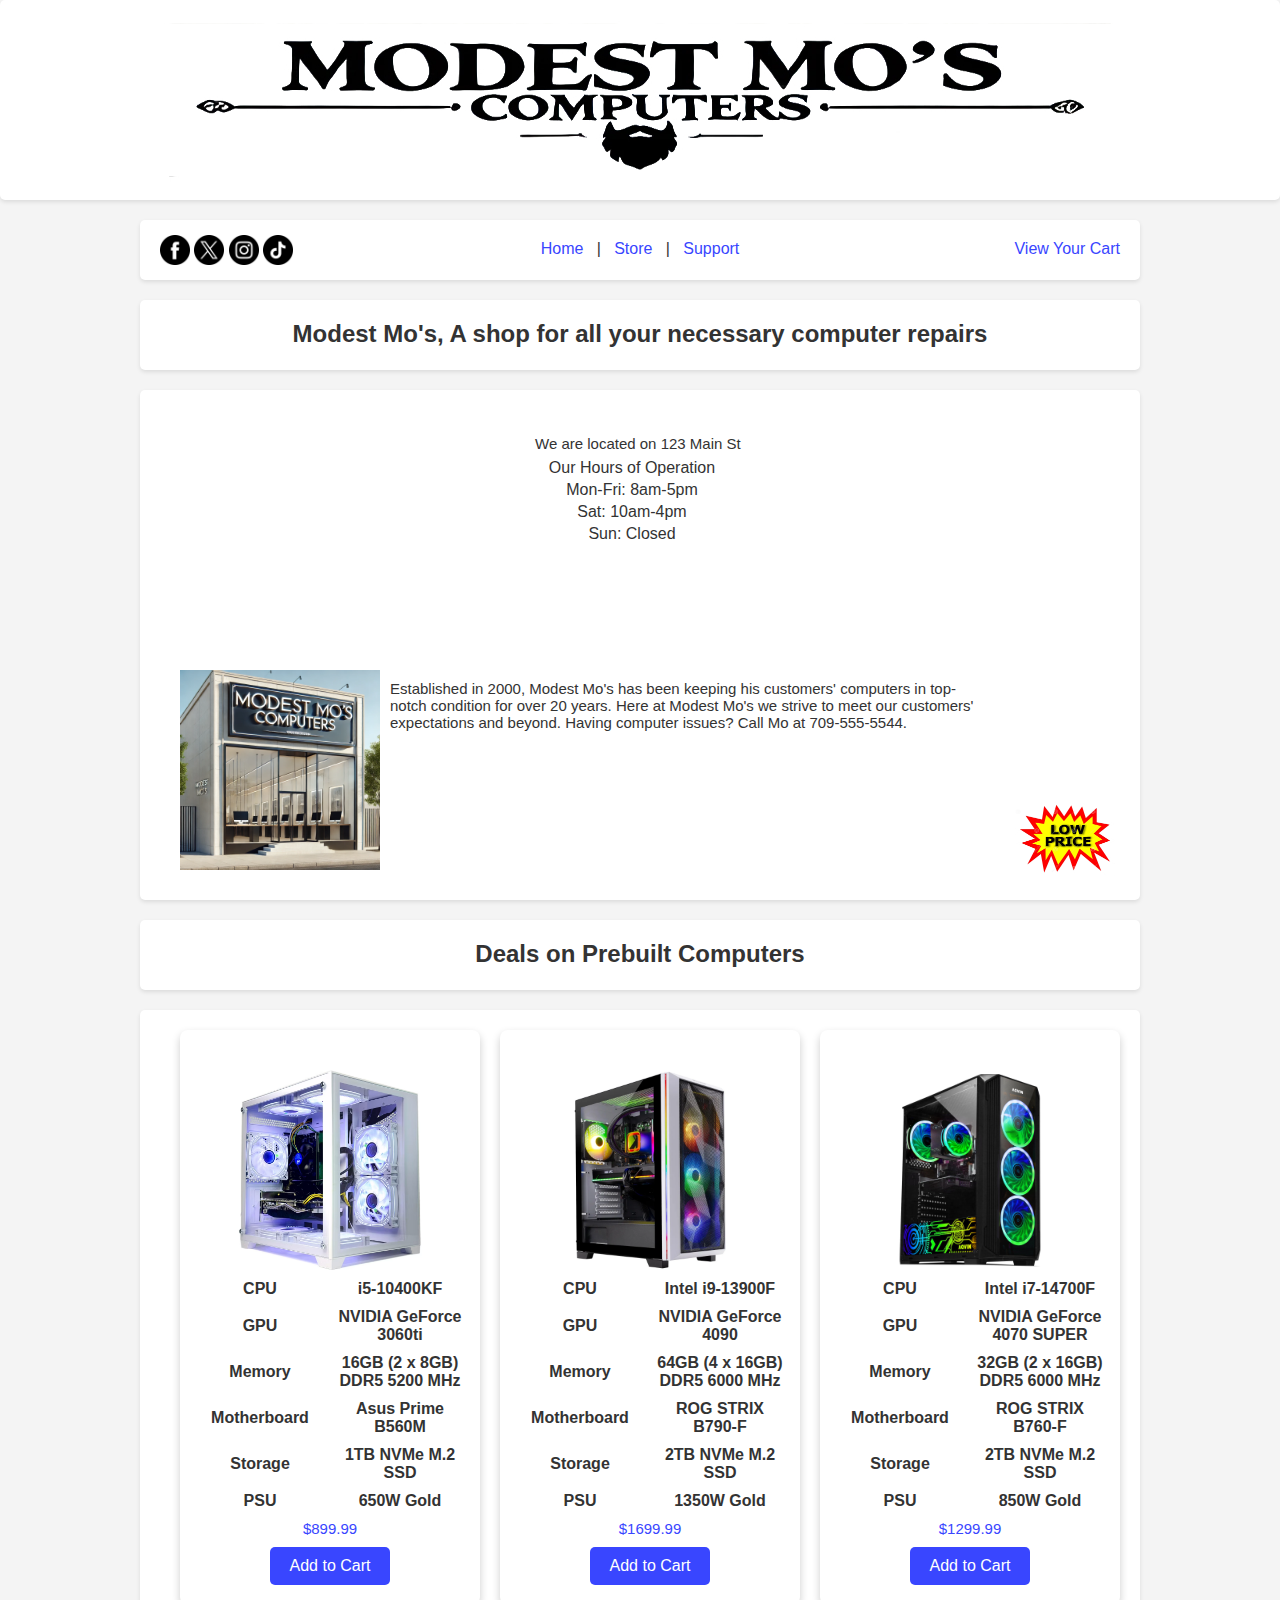
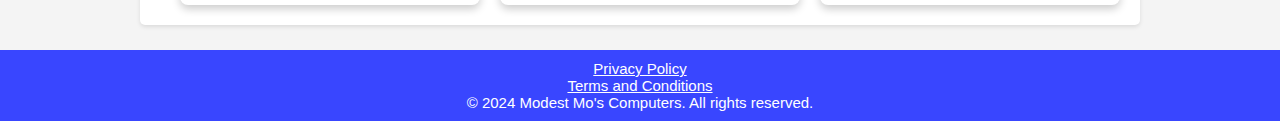
<file: Index.html>
<!-- Name: Jonathan Strickland, Noah Lambe
Date: 2024-10-30
Desc: Sprint 1 HTML for index -->

<!DOCTYPE html>
<html lang="en">
  <head>
    <meta charset="UTF-8" />
    <meta name="viewport" content="width=device-width, initial-scale=1.0" />
    <title>Modest Mo's Computers</title>
    <link rel="stylesheet" href="index-styles.css" />
  </head>
  <body>
    <section>
      <header>
        <!-- Banner -->
        <img
          src="media/Modest_mos_computers.jpg"
          width="1000px"
          height="200px"
          alt="Modest Mo's computers"
        />
      </header>
    </section>

    <nav>
      <div class="navLeft">
        <!-- Social media links -->
        <a
          href="https://www.facebook.com/"
          target="_blank"
          class="socialIcon facebook"
        >
          <img src="media/facebook.png" height="30px" alt="Facebook" />
        </a>
        <a
          href="https://twitter.com/"
          target="_blank"
          class="socialIcon twitter"
        >
          <img src="media/twitter.png" height="30px" alt="Twitter" />
        </a>
        <a
          href="https://www.instagram.com/"
          target="_blank"
          class="socialIcon instagram"
        >
          <img src="media/instagram.png" height="30px" alt="Instagram" />
        </a>
        <a
          href="https://www.tiktok.com/"
          target="_blank"
          class="socialIcon tiktok"
        >
          <img src="media/tiktok.png" height="30px" alt="TikTok" />
        </a>
      </div>

      <div class="navCenter">
        <!-- Navigation -->
        <a href="index.html">Home</a>&nbsp;&nbsp;&nbsp;|&nbsp;&nbsp;
        <a href="store.html">Store</a>&nbsp;&nbsp;&nbsp;|&nbsp;&nbsp;
        <a href="support.html">Support</a>
      </div>

      <div class="navRight">
        <a href="Cart.html">View Your Cart</a>
      </div>
    </nav>

    <main>
      <section>
        <div class="content-div">
          <!-- Header for First Square -->
          <h3>Modest Mo's, A shop for all your necessary computer repairs</h3>
        </div>

        <!-- Start of First Square -->
        <div class="mainDiv1">
          <div class="maindivBox1">
            <div class="locbox">
              <p>We are located on 123 Main St</p>
            </div>
            <div class="hourbox">Our Hours of Operation</div>
            <div class="hourbox">Mon-Fri: 8am-5pm</div>
            <div class="hourbox">Sat: 10am-4pm</div>
            <div class="hourbox">Sun: Closed</div>
            <div class="shopbox">
              <img
                class="shopimage"
                src="media/shop.jpg"
                alt="Modest Mo's Computers"
              />
            </div>
            <div class="textbox">
              <p>
                Established in 2000, Modest Mo's has been keeping his customers'
                computers in top-notch condition for over 20 years. Here at
                Modest Mo's we strive to meet our customers' expectations and
                beyond. Having computer issues? Call Mo at 709-555-5544.
              </p>
              <div class="lowpricebox">
                <img
                  class="lowpriceimage"
                  src="media/lowprice.png"
                  alt="Low Prices"
                />
              </div>
            </div>
          </div>
        </div>
      </section>

      <section>
        <div class="content-div">
          <!-- Header for Second Square -->
          <h3>Deals on Prebuilt Computers</h3>
        </div>

        <!-- Start of Second Square -->
        <div class="mainDiv2">
          <!-- First Computer -->
          <div class="pc-container">
            <img
              class="featured-images"
              src="media/whitepc.jpg"
              width="200px"
              alt="Prebuilt PC White"
            />
            <div
              class="product"
              data-id="28"
              data-name="Prebuilt PC White"
              data-price="899.99"
              data-img-url="media/whitepc.jpg"
            >
              <div class="spec-item">
                <div>CPU</div>
                <div>i5-10400KF</div>
              </div>
              <div class="spec-item">
                <div>GPU</div>
                <div>NVIDIA GeForce 3060ti</div>
              </div>
              <div class="spec-item">
                <div>Memory</div>
                <div>16GB (2 x 8GB) DDR5 5200 MHz</div>
              </div>
              <div class="spec-item">
                <div>Motherboard</div>
                <div>Asus Prime B560M</div>
              </div>
              <div class="spec-item">
                <div>Storage</div>
                <div>1TB NVMe M.2 SSD</div>
              </div>
              <div class="spec-item">
                <div>PSU</div>
                <div>650W Gold</div>
              </div>
              <p class="text-color">$899.99</p>
              <button
                class="add-to-cart"
                data-id="28"
                data-name="Prebuilt PC White"
                data-price="899.99"
                data-img-url="media/whitepc.jpg"
              >
                Add to Cart
              </button>
            </div>
          </div>

          <!-- Second Computer -->
          <div class="pc-container">
            <img
              class="featured-images"
              src="media/blackpc.jpg"
              width="200px"
              alt="Prebuilt PC Black"
            />
            <div
              class="product"
              data-id="29"
              data-name="Prebuilt PC Black"
              data-price="1699.99"
              data-img-url="media/blackpc.jpg"
            >
              <div class="spec-item">
                <div>CPU</div>
                <div>Intel i9-13900F</div>
              </div>
              <div class="spec-item">
                <div>GPU</div>
                <div>NVIDIA GeForce 4090</div>
              </div>
              <div class="spec-item">
                <div>Memory</div>
                <div>64GB (4 x 16GB) DDR5 6000 MHz</div>
              </div>
              <div class="spec-item">
                <div>Motherboard</div>
                <div>ROG STRIX B790-F</div>
              </div>
              <div class="spec-item">
                <div>Storage</div>
                <div>2TB NVMe M.2 SSD</div>
              </div>
              <div class="spec-item">
                <div>PSU</div>
                <div>1350W Gold</div>
              </div>
              <p class="text-color">$1699.99</p>
              <button
                class="add-to-cart"
                data-id="29"
                data-name="Prebuilt PC Black"
                data-price="1699.99"
                data-img-url="media/blackpc.jpg"
              >
                Add to Cart
              </button>
            </div>
          </div>

          <!-- Third Computer -->
          <div class="pc-container">
            <img
              class="featured-images"
              src="media/pc.jpg"
              width="200px"
              alt="Prebuilt PC"
            />
            <div
              class="product"
              data-id="30"
              data-name="Prebuilt PC"
              data-price="1299.99"
              data-img-url="media/pc.jpg"
            >
              <div class="spec-item">
                <div>CPU</div>
                <div>Intel i7-14700F</div>
              </div>
              <div class="spec-item">
                <div>GPU</div>
                <div>NVIDIA GeForce 4070 SUPER</div>
              </div>
              <div class="spec-item">
                <div>Memory</div>
                <div>32GB (2 x 16GB) DDR5 6000 MHz</div>
              </div>
              <div class="spec-item">
                <div>Motherboard</div>
                <div>ROG STRIX B760-F</div>
              </div>
              <div class="spec-item">
                <div>Storage</div>
                <div>2TB NVMe M.2 SSD</div>
              </div>
              <div class="spec-item">
                <div>PSU</div>
                <div>850W Gold</div>
              </div>
              <p class="text-color">$1299.99</p>
              <button
                class="add-to-cart"
                data-id="30"
                data-name="Prebuilt PC"
                data-price="1299.99"
                data-img-url="media/pc.jpg"
              >
                Add to Cart
              </button>
            </div>
          </div>
        </div>
      </section>
    </main>

    <!-- Footer -->
    <footer>
      <p><a href="#">Privacy Policy</a></p>
      <p><a href="#">Terms and Conditions</a></p>
      <p>&copy; 2024 Modest Mo's Computers. All rights reserved.</p>
    </footer>

    <script src="ShoppingCartClasses.js"></script>
  </body>
</html>
</file>
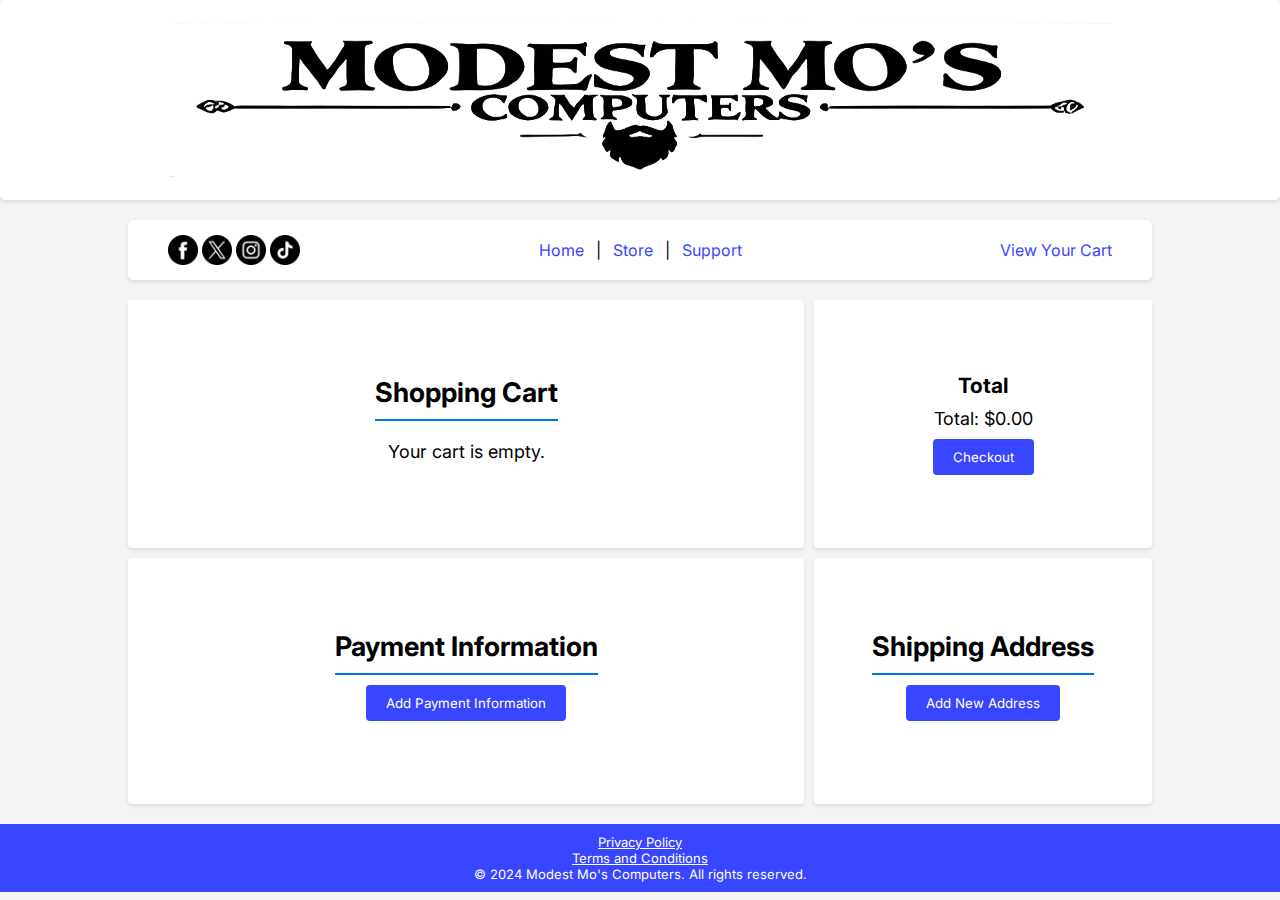
<file: Cart.html>
<!-- Author: Noah Lambe -->
<!-- Date: October 28, 2024 -->
<!-- Description: HTML for Cart webpage -->

<!DOCTYPE html>
<html lang="en">
  <head>
    <meta charset="UTF-8" />
    <meta name="viewport" content="width=device-width, initial-scale=1.0" />
    <title>Cart</title>
    <link rel="stylesheet" href="cartStyles.css" />
    <link rel="preconnect" href="https://fonts.googleapis.com" />
    <link rel="preconnect" href="https://fonts.gstatic.com" crossorigin />
    <link
      href="https://fonts.googleapis.com/css2?family=Inter:ital,opsz,wght@0,14..32,100..900;1,14..32,100..900&family=Space+Grotesk:wght@300..700&display=swap"
      rel="stylesheet"
    />
  </head>
  <body>
    <header>
      <img
        src="Images2/Modest mo's computers.jpg"
        width="1000px"
        height="200px"
        alt="Modest Mo's computers"
      />
    </header>

    <nav>
      <div class="navLeft">
        <a
          href="https://www.facebook.com/"
          target="_blank"
          class="socialIcon facebook"
        >
          <img src="Images2/facebook.png" height="30px" alt="Facebook" />
        </a>
        <a
          href="https://twitter.com/"
          target="_blank"
          class="socialIcon twitter"
        >
          <img src="Images2/twitter.png" height="30px" alt="Twitter" />
        </a>
        <a
          href="https://www.instagram.com/"
          target="_blank"
          class="socialIcon instagram"
        >
          <img src="Images2/instagram.png" height="30px" alt="Instagram" />
        </a>
        <a
          href="https://www.tiktok.com/"
          target="_blank"
          class="socialIcon tiktok"
        >
          <img src="Images2/tiktok.png" height="30px" alt="TikTok" />
        </a>
      </div>
      <div class="navCenter">
        <a href="index.html">Home</a>&nbsp;&nbsp;&nbsp;|&nbsp;&nbsp;
        <a href="store.html">Store</a>&nbsp;&nbsp;&nbsp;|&nbsp;&nbsp;
        <a href="support.html">Support</a>
      </div>
      <div class="navRight">
        <a href="Cart.html">View Your Cart</a>
      </div>
    </nav>

    <div class="container">
      <main>
        <h2>Shopping Cart</h2>
        <div id="cartItems"></div>
      </main>

      <section class="text1">
        <h3>Total</h3>
        <div id="total"></div>
        <button id="checkoutButton" class="button-style">Checkout</button>
        <!-- No functionality, just for display purposes-->
      </section>

      <article>
        <h2>Shipping Address</h2>
        <button id="openFormBtn" class="button-style">Add New Address</button>
        <div class="form-popup-content">
          <div id="popupForm" class="form-popup">
            <form class="form-container" id="form1">
              <span class="close" id="exit">&times;</span>
              <h2>Enter a New Shipping Address</h2>
              <label for="name">Full Name</label>
              <input
                type="text"
                placeholder="First and Last name"
                id="name"
                name="name"
                required
              />

              <label for="phone">Phone Number</label>
              <input
                type="text"
                placeholder="Phone number"
                id="phone"
                name="phone"
                required
              />

              <label for="country">Country/Region</label>
              <select name="country" id="country" required>
                <option value="">Select</option>
                <option value="Afghanistan">Afghanistan</option>
                <option value="Albania">Albania</option>
                <option value="Algeria">Algeria</option>
                <option value="Andorra">Andorra</option>
                <option value="Angola">Angola</option>
                <option value="Antigua and Barbuda">Antigua and Barbuda</option>
                <option value="Argentina">Argentina</option>
                <option value="Armenia">Armenia</option>
                <option value="Australia">Australia</option>
                <option value="Austria">Austria</option>
                <option value="Azerbaijan">Azerbaijan</option>
                <option value="Bahamas">Bahamas</option>
                <option value="Bahrain">Bahrain</option>
                <option value="Bangladesh">Bangladesh</option>
                <option value="Barbados">Barbados</option>
                <option value="Belarus">Belarus</option>
                <option value="Belgium">Belgium</option>
                <option value="Belize">Belize</option>
                <option value="Benin">Benin</option>
                <option value="Bhutan">Bhutan</option>
                <option value="Bolivia">Bolivia</option>
                <option value="Bosnia and Herzegovina">
                  Bosnia and Herzegovina
                </option>
                <option value="Botswana">Botswana</option>
                <option value="Brazil">Brazil</option>
                <option value="Brunei">Brunei</option>
                <option value="Bulgaria">Bulgaria</option>
                <option value="Burkina Faso">Burkina Faso</option>
                <option value="Burundi">Burundi</option>
                <option value="Cabo Verde">Cabo Verde</option>
                <option value="Cambodia">Cambodia</option>
                <option value="Cameroon">Cameroon</option>
                <option value="Canada">Canada</option>
                <option value="Central African Republic">
                  Central African Republic
                </option>
                <option value="Chad">Chad</option>
                <option value="Chile">Chile</option>
                <option value="China">China</option>
                <option value="Colombia">Colombia</option>
                <option value="Comoros">Comoros</option>
                <option value="Congo, Democratic Republic of the">
                  Congo, Democratic Republic of the
                </option>
                <option value="Congo, Republic of the">
                  Congo, Republic of the
                </option>
                <option value="Costa Rica">Costa Rica</option>
                <option value="Croatia">Croatia</option>
                <option value="Cuba">Cuba</option>
                <option value="Cyprus">Cyprus</option>
                <option value="Czech Republic">Czech Republic</option>
                <option value="Denmark">Denmark</option>
                <option value="Djibouti">Djibouti</option>
                <option value="Dominica">Dominica</option>
                <option value="Dominican Republic">Dominican Republic</option>
                <option value="East Timor (Timor-Leste)">
                  East Timor (Timor-Leste)
                </option>
                <option value="Ecuador">Ecuador</option>
                <option value="Egypt">Egypt</option>
                <option value="El Salvador">El Salvador</option>
                <option value="Equatorial Guinea">Equatorial Guinea</option>
                <option value="Eritrea">Eritrea</option>
                <option value="Estonia">Estonia</option>
                <option value="Eswatini">Eswatini</option>
                <option value="Ethiopia">Ethiopia</option>
                <option value="Fiji">Fiji</option>
                <option value="Finland">Finland</option>
                <option value="France">France</option>
                <option value="Gabon">Gabon</option>
                <option value="Gambia">Gambia</option>
                <option value="Georgia">Georgia</option>
                <option value="Germany">Germany</option>
                <option value="Ghana">Ghana</option>
                <option value="Greece">Greece</option>
                <option value="Grenada">Grenada</option>
                <option value="Guatemala">Guatemala</option>
                <option value="Guinea">Guinea</option>
                <option value="Guinea-Bissau">Guinea-Bissau</option>
                <option value="Guyana">Guyana</option>
                <option value="Haiti">Haiti</option>
                <option value="Honduras">Honduras</option>
                <option value="Hungary">Hungary</option>
                <option value="Iceland">Iceland</option>
                <option value="India">India</option>
                <option value="Indonesia">Indonesia</option>
                <option value="Iran">Iran</option>
                <option value="Iraq">Iraq</option>
                <option value="Ireland">Ireland</option>
                <option value="Italy">Italy</option>
                <option value="Jamaica">Jamaica</option>
                <option value="Japan">Japan</option>
                <option value="Jordan">Jordan</option>
                <option value="Kazakhstan">Kazakhstan</option>
                <option value="Kenya">Kenya</option>
                <option value="Kiribati">Kiribati</option>
                <option value="Korea, North">Korea, North</option>
                <option value="Korea, South">Korea, South</option>
                <option value="Kosovo">Kosovo</option>
                <option value="Kuwait">Kuwait</option>
                <option value="Kyrgyzstan">Kyrgyzstan</option>
                <option value="Laos">Laos</option>
                <option value="Latvia">Latvia</option>
                <option value="Lebanon">Lebanon</option>
                <option value="Lesotho">Lesotho</option>
                <option value="Liberia">Liberia</option>
                <option value="Libya">Libya</option>
                <option value="Liechtenstein">Liechtenstein</option>
                <option value="Lithuania">Lithuania</option>
                <option value="Luxembourg">Luxembourg</option>
                <option value="Madagascar">Madagascar</option>
                <option value="Malawi">Malawi</option>
                <option value="Malaysia">Malaysia</option>
                <option value="Maldives">Maldives</option>
                <option value="Mali">Mali</option>
                <option value="Malta">Malta</option>
                <option value="Marshall Islands">Marshall Islands</option>
                <option value="Mauritania">Mauritania</option>
                <option value="Mauritius">Mauritius</option>
                <option value="Mexico">Mexico</option>
                <option value="Micronesia">Micronesia</option>
                <option value="Moldova">Moldova</option>
                <option value="Monaco">Monaco</option>
                <option value="Mongolia">Mongolia</option>
                <option value="Montenegro">Montenegro</option>
                <option value="Morocco">Morocco</option>
                <option value="Mozambique">Mozambique</option>
                <option value="Myanmar (Burma)">Myanmar (Burma)</option>
                <option value="Namibia">Namibia</option>
                <option value="Nauru">Nauru</option>
                <option value="Nepal">Nepal</option>
                <option value="Netherlands">Netherlands</option>
                <option value="New Zealand">New Zealand</option>
                <option value="Nicaragua">Nicaragua</option>
                <option value="Niger">Niger</option>
                <option value="Nigeria">Nigeria</option>
                <option value="North Macedonia">North Macedonia</option>
                <option value="Norway">Norway</option>
                <option value="Oman">Oman</option>
                <option value="Pakistan">Pakistan</option>
                <option value="Palau">Palau</option>
                <option value="Palestine">Palestine</option>
                <option value="Panama">Panama</option>
                <option value="Papua New Guinea">Papua New Guinea</option>
                <option value="Paraguay">Paraguay</option>
                <option value="Peru">Peru</option>
                <option value="Philippines">Philippines</option>
                <option value="Poland">Poland</option>
                <option value="Portugal">Portugal</option>
                <option value="Qatar">Qatar</option>
                <option value="Romania">Romania</option>
                <option value="Russia">Russia</option>
                <option value="Rwanda">Rwanda</option>
                <option value="Saint Kitts and Nevis">
                  Saint Kitts and Nevis
                </option>
                <option value="Saint Lucia">Saint Lucia</option>
                <option value="Saint Vincent and the Grenadines">
                  Saint Vincent and the Grenadines
                </option>
                <option value="Samoa">Samoa</option>
                <option value="San Marino">San Marino</option>
                <option value="Sao Tome and Principe">
                  Sao Tome and Principe
                </option>
                <option value="Saudi Arabia">Saudi Arabia</option>
                <option value="Senegal">Senegal</option>
                <option value="Serbia">Serbia</option>
                <option value="Seychelles">Seychelles</option>
                <option value="Sierra Leone">Sierra Leone</option>
                <option value="Singapore">Singapore</option>
                <option value="Slovakia">Slovakia</option>
                <option value="Slovenia">Slovenia</option>
                <option value="Solomon Islands">Solomon Islands</option>
                <option value="Somalia">Somalia</option>
                <option value="South Africa">South Africa</option>
                <option value="South Sudan">South Sudan</option>
                <option value="Spain">Spain</option>
                <option value="Sri Lanka">Sri Lanka</option>
                <option value="Sudan">Sudan</option>
                <option value="Suriname">Suriname</option>
                <option value="Sweden">Sweden</option>
                <option value="Switzerland">Switzerland</option>
                <option value="Syria">Syria</option>
                <option value="Taiwan">Taiwan</option>
                <option value="Tajikistan">Tajikistan</option>
                <option value="Tanzania">Tanzania</option>
                <option value="Thailand">Thailand</option>
                <option value="Togo">Togo</option>
                <option value="Tonga">Tonga</option>
                <option value="Trinidad and Tobago">Trinidad and Tobago</option>
                <option value="Tunisia">Tunisia</option>
                <option value="Turkey">Turkey</option>
                <option value="Turkmenistan">Turkmenistan</option>
                <option value="Tuvalu">Tuvalu</option>
                <option value="Uganda">Uganda</option>
                <option value="Ukraine">Ukraine</option>
                <option value="United Arab Emirates">
                  United Arab Emirates
                </option>
                <option value="United Kingdom">United Kingdom</option>
                <option value="United States">United States</option>
                <option value="Uruguay">Uruguay</option>
                <option value="Uzbekistan">Uzbekistan</option>
                <option value="Vanuatu">Vanuatu</option>
                <option value="Vatican City">Vatican City</option>
                <option value="Venezuela">Venezuela</option>
                <option value="Vietnam">Vietnam</option>
                <option value="Yemen">Yemen</option>
                <option value="Zambia">Zambia</option>
                <option value="Zimbabwe">Zimbabwe</option>
              </select>

              <label for="address">Address</label>
              <input
                type="text"
                placeholder="Street address or P.O. Box"
                id="address"
                name="address"
                required
              />

              <label for="unit"></label>
              <input
                type="text"
                placeholder="Apt, Suite, Unit"
                id="unit"
                name="unit"
              />

              <label for="city">City</label>
              <input
                type="text"
                placeholder="City"
                id="city"
                name="city"
                required
              />

              <label for="province">State/Province/Territory</label>
              <select name="province" id="state" required>
                <option value="">Select</option>
                <option value="Newfoundland & Labrador">
                  Newfoundland & Labrador
                </option>
                <option value="Prince Edward Island">
                  Prince Edward Island
                </option>
                <option value="Nova Scotia">Nova Scotia</option>
                <option value="New Brunswick">New Brunswick</option>
                <option value="Quebec">Quebec</option>
                <option value="Ontario">Ontario</option>
                <option value="Manitoba">Manitoba</option>
                <option value="Saskatchewan">Saskatchewan</option>
                <option value="Alberta">Alberta</option>
                <option value="British Columbia">British Columbia</option>
                <option value="Yukon">Yukon</option>
                <option value="Northwest Territories">
                  Northwest Territories
                </option>
                <option value="Nunavut">Nunavut</option>
                <option value="Other">Other</option>
              </select>
              <input
                type="text"
                id="otherProvince"
                name="otherProvince"
                placeholder="Specify other province/territory"
                style="display: none"
              />

              <label for="postal">Postal Code</label>
              <input
                type="text"
                placeholder="Postal code"
                id="postal"
                name="postal"
                required
              />

              <button type="submit" class="btn">Use This Address</button>
              <button type="button" class="btn cancel" id="clearFormBtn">
                Clear Fields
              </button>
            </form>
          </div>

          <table id="area">
            <tbody id="addressList"></tbody>
          </table>
          <div id="alerts" class="alert hidden"></div>
        </div>
      </article>

      <section class="text2">
        <h2>Payment Information</h2>
        <button id="openPaymentFormBtn" class="button-style">
          Add Payment Information
        </button>
        <div id="paymentPopup" class="popup hidden">
          <div class="popup-content">
            <span id="closePaymentFormBtn" class="close">&times;</span>
            <h2>Payment Information</h2>
            <form id="paymentForm">
              <label>Payment Method:</label>
              <div>
                <input
                  type="radio"
                  name="paymentMethod"
                  id="creditCardOption"
                  value="Credit Card"
                />
                <label for="creditCardOption">Credit Card</label>
                <input
                  type="radio"
                  name="paymentMethod"
                  id="bankTransferOption"
                  value="Bank Transfer"
                />
                <label for="bankTransferOption">Direct Bank Transfer</label>
              </div>

              <div id="creditCardFields" class="hidden">
                <label for="cardNumber">Card Number:</label>
                <input
                  type="text"
                  id="cardNumber"
                  placeholder="XXXX XXXX XXXX XXXX"
                />

                <label for="expiryDate">Expiry Date:</label>
                <input type="text" id="expiryDate" placeholder="MM/YY" />

                <label for="cvv">CVV:</label>
                <input type="text" id="cvv" placeholder="123" />
              </div>

              <div id="bankTransferFields" class="hidden">
                <label for="bankName">Bank Name:</label>
                <input type="text" id="bankName" />

                <label for="accountNumber">Account Number:</label>
                <input type="text" id="accountNumber" />

                <label for="routingNumber">Routing Number:</label>
                <input type="text" id="routingNumber" />
              </div>

              <button type="submit">Submit Payment Information</button>
              <button
                type="button"
                id="clearPaymentFormBtn"
                class="payment-clear"
              >
                Clear Fields
              </button>
              <div id="alert" class="alert hidden"></div>
            </form>
          </div>
        </div>

        <table id="paymentList">
          <tbody>
            <!-- JavaScript entries for payment info will go here -->
          </tbody>
        </table>
      </section>
    </div>

    <footer>
      <p><a href="#">Privacy Policy</a></p>
      <p><a href="#">Terms and Conditions</a></p>
      <p>&copy; 2024 Modest Mo's Computers. All rights reserved.</p>
    </footer>

    <script src="addressScript.js"></script>
    <script src="paymentScript.js"></script>
    <script src="ShoppingCartClasses.js"></script>
  </body>
</html>
</file>
<file: index-styles.css>
/* Name: Jonathan Strickland, Noah Lambe */
/* Date: 2024-10-30 */
/* Desc: Sprint 1 CSS for index page */

* {
  margin: auto;
}

body {
  font-family: Arial, sans-serif;
  background-color: #f4f4f4;
  color: #333;
}

main {
  padding: 0px;
  width: 1000px;
  height: 1350px;
}

header {
  height: 200px;
  background-color: white;
  box-shadow: 0 2px 4px rgba(0, 0, 0, 0.1);
  border-radius: 5px;
  margin-bottom: 20px;
  text-align: center;
}

nav {
  background-color: white;
  width: 960px;
  height: 20px;
  padding: 20px;
  border-radius: 5px;
  box-shadow: 0 2px 4px rgba(0, 0, 0, 0.1);
  margin-bottom: 20px;
}

.navLeft {
  width: 230px;
  float: left;
  background-color: white;
  padding-bottom: 0px;
  margin-top: -5px;
}

.socialIcon img:hover {
  opacity: 0;
}

.socialIcon.facebook:hover {
  background: url("Images2/facebookBlue.png") no-repeat center center;
  background-size: cover;
}

.socialIcon.twitter:hover {
  background: url("Images2/twitter\ blue.png") no-repeat center center;
  background-size: cover;
}

.socialIcon.instagram:hover {
  background: url("Images2/instagramBlue.png") no-repeat center center;
  background-size: cover;
}

.socialIcon.tiktok:hover {
  background: url("Images2/tiktokBlue.png") no-repeat center center;
  background-size: cover;
}

.socialIcon {
  display: inline-block;
  height: 30px;
  width: 30px;
  position: relative;
}

.socialIcon img {
  position: absolute;
  top: 0;
  left: 0;
  height: 100%;
  width: 100%;
}

.navCenter {
  justify-content: center;
  text-align: center;
  align-items: center;
  width: 500px;
  float: left;
  background-color: white;
}

.navCenter a:link {
  color: #3946ff;
  text-decoration: none;
}

.navCenter a:visited {
  color: #3946ff;
  text-decoration: none;
}

.navCenter a:hover {
  color: black;
  background-color: white;
  text-decoration: none;
}

.navRight a:link {
  color: #3946ff;
  text-decoration: none;
}

.navRight a:visited {
  color: #3946ff;
  text-decoration: none;
}

.navRight a:hover {
  color: red;
  background-color: white;
  text-decoration: none;
}

.navRight {
  width: 230px;
  text-align: right;
  list-style: none;
  float: left;
  background-color: white;
}

h3 {
  font-family: Arial, Helvetica, sans-serif;
  font-size: 24px;
  margin-bottom: 10px;
}

a {
  text-decoration: none;
}

a:hover {
  color: red;
  text-decoration: none;
}

a:visited {
  color: blue;
  text-decoration: none;
}

.mainDiv1 {
  width: 960px;
  height: 470px;
  background-color: white;
  border-radius: 5px;
  padding: 20px;
  margin-top: 20px;
  box-shadow: 0 2px 4px rgba(0, 0, 0, 0.1);
  margin-bottom: 20px;
}

.mainDiv2 {
  width: 960px;
  height: 630px;
  background-color: white;
  border-radius: 5px;
  padding: 20px;
  margin-top: 20px;
  box-shadow: 0 2px 4px rgba(0, 0, 0, 0.1);
  margin-bottom: 20px;
}

.maindivBox1 {
  width: 200px;
  height: 400px;
  background-color: white;
  float: left;
  margin: 10px;
  padding: 10px;
}

.mainDiv2 {
  display: flex;
  flex-wrap: wrap;
  justify-content: space-around;
  width: 960px;
  height: auto;
  background-color: white;
  border-radius: 5px;
  padding: 20px;
  margin-top: 20px;
  box-shadow: 0 2px 4px rgba(0, 0, 0, 0.1);
  margin-bottom: 20px;
}

.price {
  margin-top: 25px;
  font-family: Arial, Helvetica, sans-serif;
  font-size: 18px;
}

.content-div {
  width: 1000px;
  height: 50px;
  background-color: white;
  text-align: center;
  padding-top: 20px;
  border-radius: 5px;
  margin-bottom: 20px;
  box-shadow: 0 2px 4px rgba(0, 0, 0, 0.1);
}

p {
  font-family: Arial, Helvetica, sans-serif;
  font-size: 15px;
}

.shopimage {
  width: 200px;
}

.lowpriceimage {
  width: 100px;
}

.shopbox {
  width: 200px;
  height: 10px;
  float: left;
  padding-top: 125px;
}

.lowpricebox {
  width: 100px;
  background-color: white;
  text-align: right;
  padding-left: 625px;
  padding-top: 70px;
}

.textbox {
  width: 600px;
  float: left;
  padding-left: 210px;
}

.locbox {
  width: 300px;
  margin: 5px;
  padding-left: 350px;
  float: left;
}

.hourbox {
  width: 200px;
  margin: 2px;
  padding-left: 350px;
  float: left;
  text-align: center;
}

.picbox {
  width: 50px;
  height: 10px;
  margin: 5px;
}

.pctextbox {
  width: 240px;
  float: left;
  padding-top: 310px;
  margin-left: 50px;
  text-align: center;
}

.pc-container {
  border-radius: 8px;
  box-shadow: 0 4px 8px rgba(0, 0, 0, 0.2);
  padding-top: 20px;
  padding-bottom: 20px;
  margin-left: 20px;
  width: 300px;
  height: auto;
  float: left;
}

/* .pc-container img {
  align-items: center;
  justify-content: center;
  width: 100%;
} */

.featured-images {
  display: flex;
  flex-wrap: wrap;
  justify-content: space-around;
  margin-top: 20px;
}

.spec-item {
  display: flex;
  justify-content: center;
  margin: 10px;
  font-weight: bold;
}

.spec-item div {
  width: 45%;
}

.price {
  text-align: center;
  margin-top: 20px;
  color: #3946ff;
}

.product {
  text-align: center;
  font-family: Arial, sans-serif;
}

/* .add-to-cart-btn {
  background-color: #3946ff;
  color: white;
  padding: 10px 20px;
  border: none;
  border-radius: 5px;
  cursor: pointer;
  font-size: 16px;
}

.add-to-cart-btn:hover {
  background-color: black;
} */

.add-to-cart {
  background-color: #3946ff;
  color: white;
  padding: 10px 20px;
  border: none;
  border-radius: 5px;
  cursor: pointer;
  font-size: 16px;
  margin-top: 10px;
}

.add-to-cart:hover {
  background-color: black;
}

footer {
  background-color: #3946ff;
  color: white;
  font-size: small;
  text-align: center;
  padding: 10px 0;
}

footer a:link {
  color: white;
  text-decoration: underline;
}

footer a:visited {
  color: white;
  text-decoration: underline;
}

footer a:hover {
  text-decoration: none;
}

.text-color {
  color: #3946ff;
}
</file>
<file: cartStyles.css>
/* Author: Noah Lambe */
/* Date: October 28, 2024 */
/* Description: CSS for Cart page */

* {
  margin: 0;
  font-family: "Inter", "Helvetica Neue";
  box-sizing: border-box;
}

body {
  background-color: #f4f4f4;
}

nav,
.container,
footer {
  margin: auto;
  width: 80%;
}

header {
  background-color: white;
  text-align: center;
  height: 200px;
  margin-bottom: 20px;
  box-shadow: 0 2px 4px rgba(0, 0, 0, 0.1);
  border-radius: 5px;
  align-items: center;
}

header h1 {
  margin: 0;
}

label {
  margin-top: 20px;
}

nav {
  background-color: white;
  height: 20px;
  padding: 40px;
  padding-top: 20px;
  border-radius: 5px;
  box-shadow: 0 2px 4px rgba(0, 0, 0, 0.1);
  margin-bottom: 20px;
}

.navLeft {
  width: 25%;
  float: left;
  background-color: white;
  padding-bottom: 0px;
  margin-top: -5px;
}

.navLeft a:hover {
  background-color: white;
}

.socialIcon img:hover {
  opacity: 0;
}

.socialIcon.facebook:hover {
  background: url("Images2/facebookBlue.png") no-repeat center center;
  background-size: cover;
}

.socialIcon.twitter:hover {
  background: url("Images2/twitter\ blue.png") no-repeat center center;
  background-size: cover;
}

.socialIcon.instagram:hover {
  background: url("Images2/instagramBlue.png") no-repeat center center;
  background-size: cover;
}

.socialIcon.tiktok:hover {
  background: url("Images2/tiktokBlue.png") no-repeat center center;
  background-size: cover;
}

.socialIcon {
  display: inline-block;
  height: 30px;
  width: 30px;
  position: relative;
}

.socialIcon img {
  position: absolute;
  top: 0;
  left: 0;
  height: 100%;
  width: 100%;
}

.navCenter {
  justify-content: center;
  text-align: center;
  align-items: center;
  width: 50%;
  float: left;
  background-color: white;
}

.navCenter a:link {
  color: #3946ff;
  text-decoration: none;
}

.navCenter a:visited {
  color: #3946ff;
  text-decoration: none;
}

.navCenter a:hover {
  color: black;
  background-color: white;
  text-decoration: none;
}

.navRight a:link {
  color: #3946ff;
  text-decoration: none;
}

.navRight a:visited {
  color: #3946ff;
  text-decoration: none;
}

.navRight a:hover {
  color: black;
  background-color: white;
  text-decoration: none;
}

.navRight {
  width: 25%;
  text-align: right;
  list-style: none;
  float: left;
  background-color: white;
}

.container {
  background-color: none;
  display: grid;
  grid-template-areas:
    "main text1"
    "text2 article";
  grid-template-rows: auto auto;
  grid-template-columns: 2fr 1fr;
  height: auto;
  min-height: 56vh;
  gap: 10px;
}

.container h2 {
  border-bottom: 2px solid #0073e6;
  padding-bottom: 10px;
}

.container p {
  margin: 10px 0;
}

main {
  grid-area: main;
  background-color: white;
  display: flex;
  justify-content: center;
  align-items: center;
  color: black;
  font-size: 18px;
  box-shadow: 0 2px 4px rgba(0, 0, 0, 0.1);
  text-align: justify;
  padding: 20px;
}

.text1 {
  grid-area: text1;
  background-color: white;
  display: flex;
  justify-content: center;
  align-items: center;
  color: black;
  font-size: 18px;
  box-shadow: 0 2px 4px rgba(0, 0, 0, 0.1);
  text-align: justify;
  padding: 20px;
}

article {
  grid-area: article;
  background-color: white;
  display: flex;
  justify-content: center;
  align-items: center;
  color: black;
  font-size: 18px;
  box-shadow: 0 2px 4px rgba(0, 0, 0, 0.1);
  text-align: justify;
  padding: 20px;
}

.text2 {
  grid-area: text2;
  background-color: white;
  display: flex;
  justify-content: center;
  align-items: center;
  color: black;
  font-size: 18px;
  box-shadow: 0 2px 4px rgba(0, 0, 0, 0.1);
  text-align: justify;
  padding: 20px;
}

main,
.text1,
article,
.text2 {
  display: flex;
  flex-direction: column;
  gap: 10px;
  border-radius: 4px;
}

footer {
  background-color: #3946ff;
  color: white;
  font-size: small;
  text-align: center;
  padding: 10px 0;
  margin-top: 20px;
  width: 100%;
}

footer a:link {
  color: white;
  text-decoration: underline;
}

footer a:visited {
  color: white;
  text-decoration: underline;
}

footer a:hover {
  text-decoration: none;
}

/* Address form styling */
.form-popup {
  display: none;
  position: fixed;
  left: 50%;
  top: 50%;
  transform: translate(-50%, -50%);
  border: 1px solid #f1f1f1;
  z-index: 9;
  background-color: white;
  padding: 20px;
  box-shadow: 0 5px 15px rgb(126, 126, 126);
  border-radius: 5px;
  height: 90%;
  font-family: "Inter", "Helvetica Neue";
  overflow-y: auto;
}

.form-popup-content {
  display: block;
}

.form-popup.active {
  display: block;
  padding-top: 40px;
  padding-bottom: 20px;
}

label {
  font-weight: 500;
  display: inline-block;
  margin-bottom: 5px;
  width: 100%;
}

#exit {
  position: absolute;
  top: 10px;
  right: 10px;
  cursor: pointer;
}

input[type="text"] {
  width: 100%;
  padding: 12px;
  margin: 8px 0;
  display: inline-block;
  border: 1px solid #ccc;
  box-sizing: border-box;
  border-radius: 4px;
}

select {
  width: 100%;
  padding: 12px;
  margin: 8px 0;
  display: inline-block;
  border: 1px solid #ccc;
  box-sizing: border-box;
  border-radius: 4px;
  background-color: #efefef;
  color: #7d7d7d;
}

.form-popup button {
  background-color: #3946ff;
  color: white;
  padding: 12px 20px;
  margin: 8px 0;
  border: none;
  cursor: pointer;
  width: 100%;
  border-radius: 4px;
}

button.cancel {
  background-color: #f44336;
}

button:hover {
  opacity: 0.8;
}

.delete-btn {
  margin-top: 10px;
  padding: 5px 10px;
  background-color: #f44336;
  color: white;
  border: none;
  cursor: pointer;
  border-radius: 4px;
}

.delete-btn:hover {
  background-color: #f44336;
}

.form-popup::-webkit-scrollbar {
  width: 6px;
}

.form-popup::-webkit-scrollbar-thumb {
  background-color: #b2b2b2;
  border-radius: 10px;
}

#alerts {
  background-color: green;
}

/* Payment form styling */
/* #openPaymentFormBtn {
  padding: 0.5rem 1rem;
  font-size: 1rem;
  cursor: pointer;
} */

.popup {
  position: fixed;
  top: 0;
  left: 0;
  width: 100%;
  height: 100%;
  background-color: rgba(0, 0, 0, 0.5);
  display: flex;
  align-items: center;
  justify-content: center;
  z-index: 1000;
}

.popup-content {
  width: 70%;
  padding: 1rem;
  background-color: #f9f9f9;
  border-radius: 5px;
  position: relative;
}

.close {
  position: absolute;
  top: 10px;
  right: 10px;
  font-size: 1.5rem;
  font-weight: bold;
  cursor: pointer;
}

.hidden {
  display: none;
}

#paymentForm label {
  display: block;
  margin: 0.5rem 0 0.2rem;
  font-weight: bold;
}

#paymentForm input[type="text"],
#paymentForm input[type="radio"] {
  width: 100%;
  padding: 0.5rem;
  margin-bottom: 1rem;
  border: 1px solid #ccc;
  border-radius: 4px;
}

#paymentForm div {
  display: flex;
  gap: 1rem;
  margin-bottom: 1rem;
}

#paymentForm input[type="radio"] {
  width: auto;
  margin-right: 0.5rem;
}

.alert {
  color: #d9534f;
  font-size: 0.9rem;
  margin-top: 1rem;
}

.alert.success {
  color: #5cb85c;
}

#paymentForm button[type="submit"] {
  width: 100%;
  padding: 0.7rem;
  background-color: #3946ff;
  color: white;
  border: none;
  border-radius: 4px;
  font-size: 1rem;
  cursor: pointer;
}

#paymentForm button[type="submit"]:hover {
  background-color: #3946ff;
}

.hidden {
  display: none;
}

#paymentList {
  display: flex;
  flex-direction: column;
  gap: 8px;
  width: 100%;
}

.payment-card {
  background-color: white;
  border: 1px solid #ddd;
  padding: 10px;
  border-radius: 6px;
  box-shadow: 0 1px 4px rgba(0, 0, 0, 0.1);
  display: flex;
  justify-content: space-between;
  align-items: center;
  font-size: 0.9rem;
}

.payment-method {
  font-weight: bold;
  color: #3946ff;
  margin-bottom: 5px;
}

.payment-details {
  color: #555;
  line-height: 1.4;
}

.payment-details p {
  margin: 3px 0;
}

.remove-btn {
  background-color: #f44336;
  color: white;
  border: none;
  padding: 6px 10px; /* Smaller button */
  cursor: pointer;
  border-radius: 4px;
  font-size: 0.8rem;
}

.remove-btn:hover {
  background-color: #f44336;
}

.payment-clear {
  width: 100%;
  padding: 0.7rem;
  background-color: #f44336;
  color: white;
  border: none;
  border-radius: 4px;
  font-size: 1rem;
  cursor: pointer;
  margin-top: 1rem;
}

#box {
  width: 100%;
  height: 100px;
  background-color: #f1f1f1;
  padding: 10px;
  border-radius: 6px;
  box-shadow: 0 1px 4px rgba(0, 0, 0, 0.1);
  display: flex;
  justify-content: center;
  align-items: center;
}

.button-style {
  background-color: #3946ff;
  color: white;
  padding: 10px 20px;
  border: none;
  cursor: pointer;
  border-radius: 4px;
}

.shipping-address {
  background-color: white;
  border: 1px solid #ddd;
  padding: 10px;
  border-radius: 6px;
  box-shadow: 0 1px 4px rgba(0, 0, 0, 0.1);
  display: flex;
  justify-content: space-between;
  align-items: center;
  font-size: 0.9rem;
}

.cart-item {
  display: flex;
  align-items: center;
  margin-bottom: 10px;
}

.cart-item-image {
  width: 50px;
  height: 50px;
  margin-right: 10px;
}

.remove-item-button {
  background-color: #f44336;
  color: white;
  border: none;
  padding: 6px 10px;
  cursor: pointer;
  border-radius: 4px;
  font-size: 0.8rem;
  margin-left: 10px;
}
</file>
